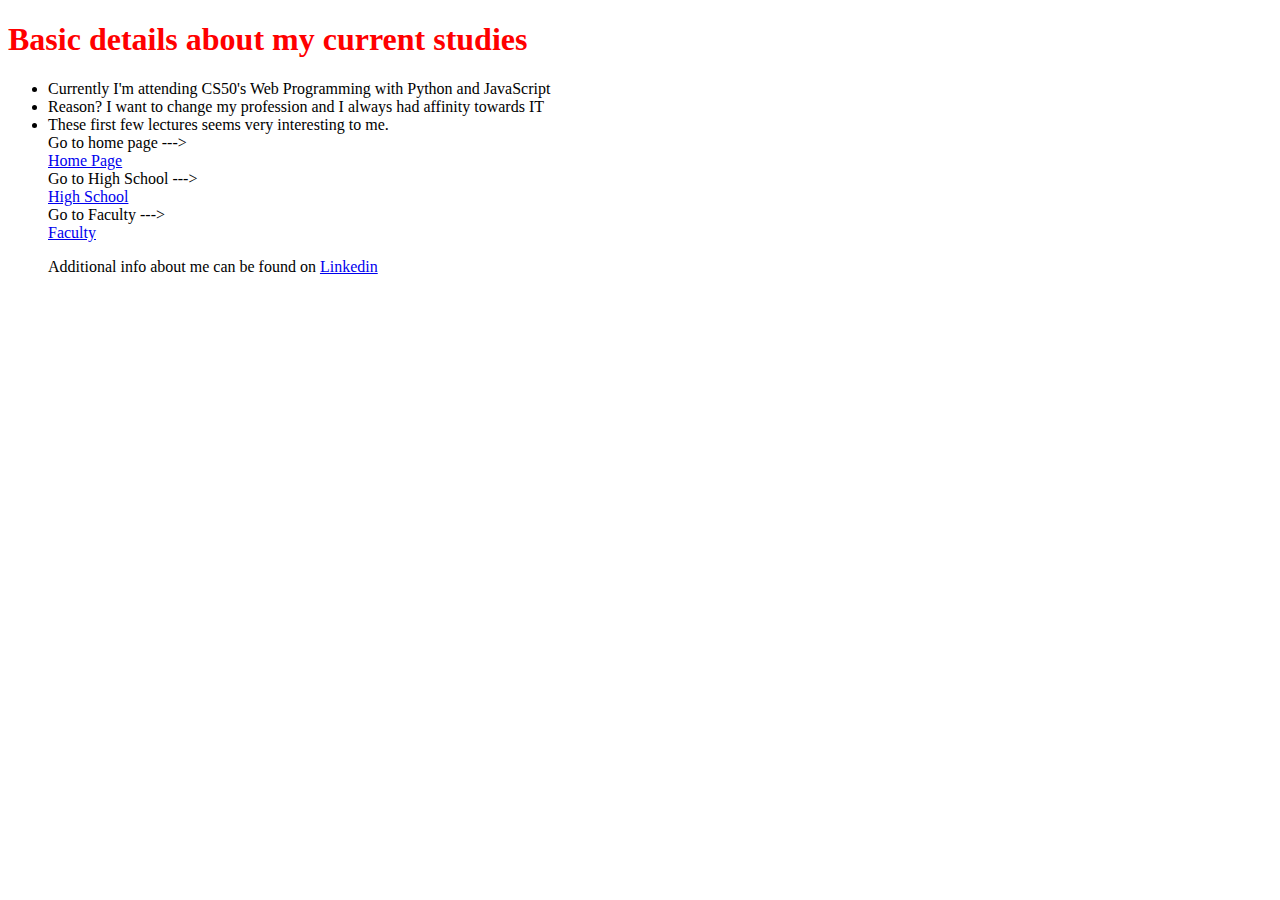
<file: project0/Current studies.html>
<!DOCTYPE html>
<html>
<link rel="stylesheet" href="https://stackpath.bootstrapcdn.com/bootstrap/4.1.1/css/bootstrap.min.css" integrity="sha384-WskhaSGFgHYWDcbwN70/dfYBj47jz9qbsMId/iRN3ewGhXQFZCSftd1LZCfmhktB" crossorigin="anonymous">
    <head>
        <title>Current studies</title>
   </head>
    <style>h1{
        color: red;
    }
    <div class="row">
   </style>
    <body>
      <h1>Basic details about my current studies</h1>
        <ul>
          <li>Currently I'm attending CS50's Web Programming with Python and JavaScript
 </li>
            <li>Reason? I want to change my profession and I always had affinity towards IT </li>
            <li>These first few lectures seems very interesting to me. </li>
            <div class="container">
    <div class="row">
      <div class="col">Go to home page ---></div>
      <div class="col"><a href="C:\Users\USER\Desktop\IT\project0\project0\project0\index.html">Home Page</a></div>
      <div class="w-100"></div>
      <div class="col">Go to High School ---></div>
      <div class="col"><a href="C:\Users\USER\Desktop\IT\project0\project0\project0\High School.html">High School</a></div>
      <div class="w-100"></div>
      <div class="col">Go to Faculty ---></div>
      <div class="col"><a href="C:\Users\USER\Desktop\IT\project0\project0\project0\Faculty.html">Faculty</a></div>
    </div>
      <p> Additional info about me can be found on <a href="https://www.linkedin.com/in/aldin-vrskic-00082060/">Linkedin</a>  </p>
  </div>

    </body>
</html>
</file>
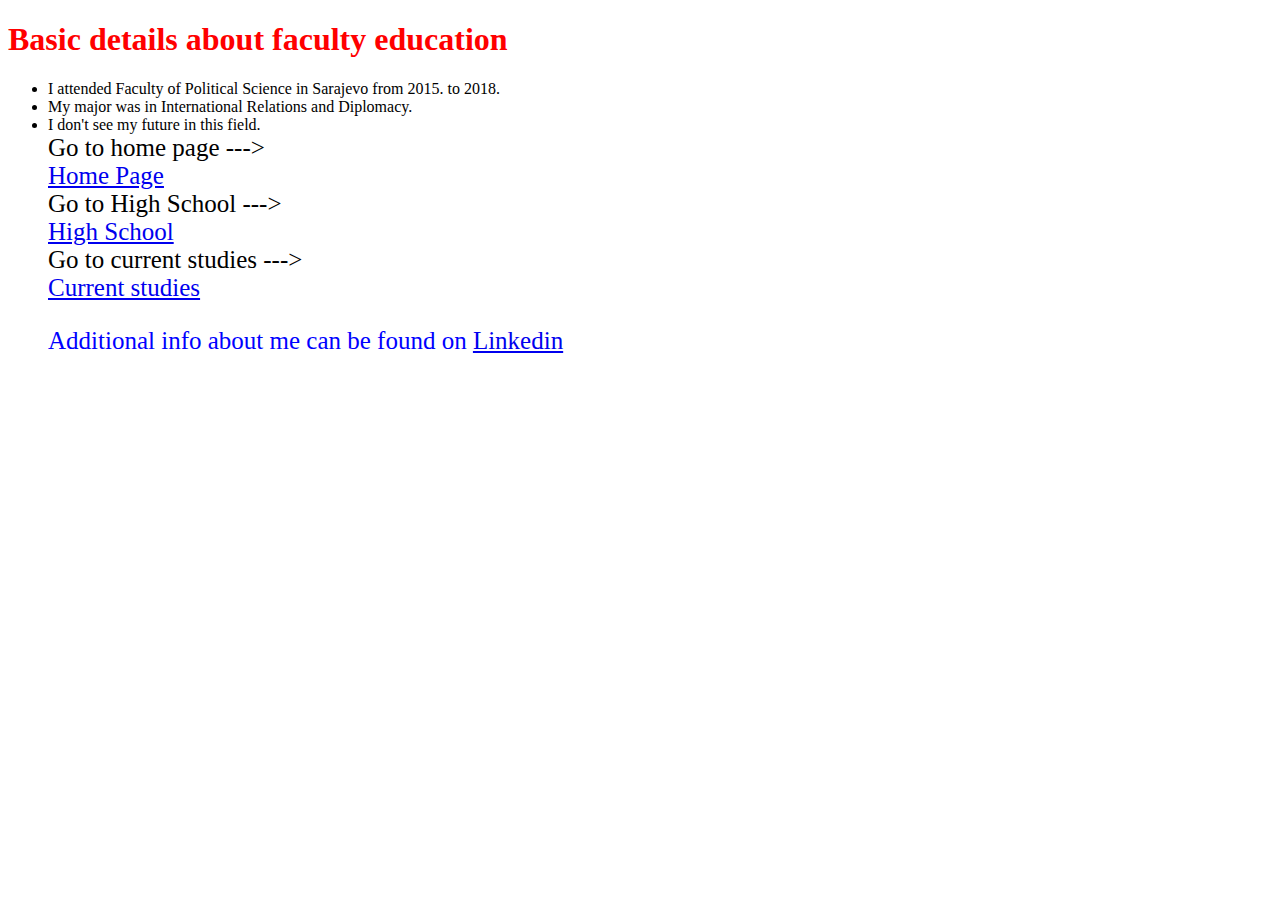
<file: project0/Faculty.html>
<!DOCTYPE html>
<html>
<link rel="stylesheet" href="https://stackpath.bootstrapcdn.com/bootstrap/4.1.1/css/bootstrap.min.css" integrity="sha384-WskhaSGFgHYWDcbwN70/dfYBj47jz9qbsMId/iRN3ewGhXQFZCSftd1LZCfmhktB" crossorigin="anonymous">
    <head>
        <title>Faculty of Political Science</title>
        <link rel="stylesheet" href="nesting.css"/>
    </head>
    <style>h1{
        color: red;
    }  </style>
    <body>
      <h1>Basic details about faculty education</h1>
        <ul>
          <li>I attended Faculty of Political Science in Sarajevo from 2015. to 2018. </li>
            <li>My major was in International Relations and Diplomacy. </li>
            <li>I don't see my future in this field. </li>
            <div class="container">
    <div class="row">
      <div class="col">Go to home page ---></div>
      <div class="col"><a href="C:\Users\USER\Desktop\IT\project0\project0\project0\index.html">Home Page</a></div>
      <div class="w-100"></div>
      <div class="col">Go to High School ---></div>
      <div class="col"><a href="C:\Users\USER\Desktop\IT\project0\project0\project0\High School.html">High School</a></div>
      <div class="w-100"></div>
      <div class="col">Go to current studies ---></div>
      <div class="col"><a href="C:\Users\USER\Desktop\IT\project0\project0\project0\Current studies.html">Current studies</a></div>
    </div>
      <p> Additional info about me can be found on <a href="https://www.linkedin.com/in/aldin-vrskic-00082060/">Linkedin</a>  </p>
  </div>

    </body>
</html>
</file>
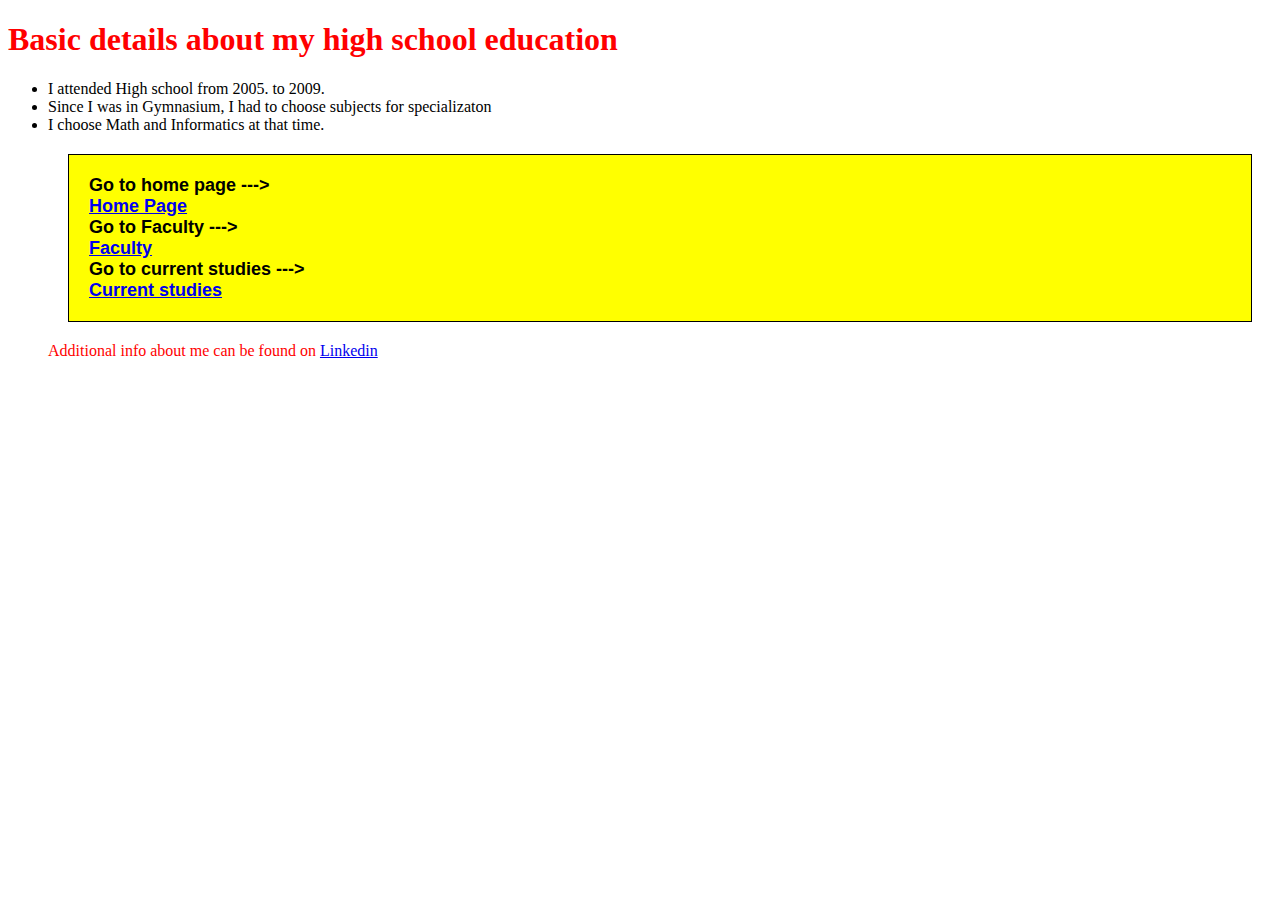
<file: project0/High school.html>
<!DOCTYPE html>
<html>
<link rel="stylesheet" href="https://stackpath.bootstrapcdn.com/bootstrap/4.1.1/css/bootstrap.min.css" integrity="sha384-WskhaSGFgHYWDcbwN70/dfYBj47jz9qbsMId/iRN3ewGhXQFZCSftd1LZCfmhktB" crossorigin="anonymous">
    <head>
        <title>Prva gimnazija</title>
        <link rel="stylesheet" href="Additional.css"/>

    </head>
    <style>h1{
        color: red;
    } </style>
    <body>
      <div>
      <h1>Basic details about my high school education</h1>
        <ul>
          <li>I attended High school from 2005. to 2009. </li>
            <li>Since I was in Gymnasium, I had to choose subjects for specializaton </li>
            <li>I choose Math and Informatics at that time. </li>
            <div class="container">
    <div class="row">
      <div class="col">Go to home page ---></div>
      <div class="col"><a href="C:\Users\USER\Desktop\IT\project0\project0\project0\index.html">Home Page</a></div>
      <div class="w-100"></div>
      <div class="col">Go to Faculty ---></div>
      <div class="col"><a href="C:\Users\USER\Desktop\IT\project0\project0\project0\Faculty.html">Faculty</a></div>
      <div class="w-100"></div>
      <div class="col">Go to current studies ---></div>
      <div class="col"><a href="C:\Users\USER\Desktop\IT\project0\project0\project0\Current studies.html">Current studies</a></div>
    </div>
  </div>
  <p> Additional info about me can be found on <a href="https://www.linkedin.com/in/aldin-vrskic-00082060/">Linkedin</a>  </p>
</div>

    </body>
</html>
</file>
<file: project0/nesting.css>
div {
  font-size: 25px; }

p {
  color: blue; }

/*# sourceMappingURL=nesting.css.map */
</file>
<file: project0/Additional.css>
.row {
  font-family: Arial;
  font-size: 18px;
  font-weight: bold;
  border: 1px solid black;
  padding: 20px;
  margin: 20px; }

.row {
  background-color: yellow; }

p {
  color: red; }

/*# sourceMappingURL=Additional.css.map */
</file>
